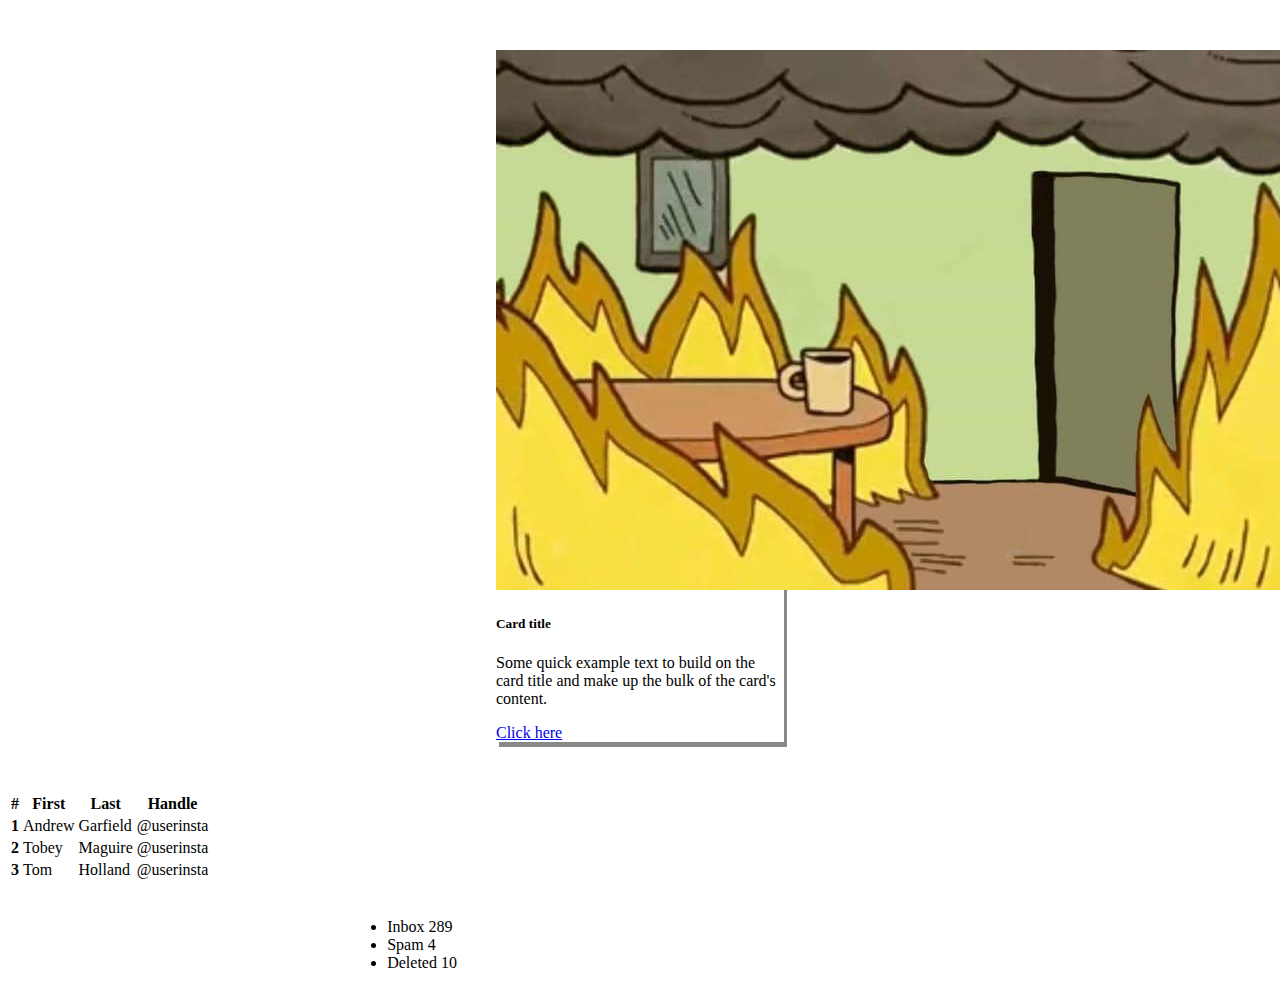
<file: BootstrapTest/index.html>
<!DOCTYPE html>
<html lang="en">
<head>
    <meta charset="UTF-8">
    <meta http-equiv="X-UA-Compatible" content="IE=edge">
    <meta name="viewport" content="width=device-width, initial-scale=1.0">
    <title>Document</title>
    <link href="https://cdn.jsdelivr.net/npm/bootstrap@5.1.3/dist/css/bootstrap.min.css" rel="stylesheet" integrity="sha384-1BmE4kWBq78iYhFldvKuhfTAU6auU8tT94WrHftjDbrCEXSU1oBoqyl2QvZ6jIW3" crossorigin="anonymous">
    <link rel="stylesheet" href="style.css">

</head>
<body>
    <div class="card" style="width: 18rem;">
        <img src="room-on-fire.jpg" class="card-img-top" alt="...">
        <div class="card-body">
          <h5 class="card-title">Card title</h5>
          <p class="card-text">Some quick example text to build on the card title and make up the bulk of the card's content.</p>
          <a href="#" class="btn btn-primary">Click here</a>
        </div>
      </div>

      <table class="table">
        <thead>
          <tr>
            <th scope="col">#</th>
            <th scope="col">First</th>
            <th scope="col">Last</th>
            <th scope="col">Handle</th>
          </tr>
        </thead>
        <tbody>
          <tr>
            <th scope="row">1</th>
            <td>Andrew</td>
            <td>Garfield</td>
            <td>@userinsta</td>
          </tr>
          <tr>
            <th scope="row">2</th>
            <td>Tobey </td>
            <td>Maguire</td>
            <td>@userinsta</td>
          </tr>
          <tr>
            <th scope="row">3</th>
            <td>Tom</td>
            <td>Holland</td>
            <td>@userinsta</td>
          </tr>
        </tbody>
      </table>

      <ul class="list-group">
        <li class="list-group-item d-flex justify-content-between align-items-center">
          Inbox
          <span class="badge bg-primary rounded-pill">289</span>
        </li>
        <li class="list-group-item d-flex justify-content-between align-items-center">
          Spam
          <span class="badge bg-primary rounded-pill">4</span>
        </li>
        <li class="list-group-item d-flex justify-content-between align-items-center">
          Deleted
          <span class="badge bg-primary rounded-pill">10</span>
        </li>
      </ul>
</body>
</html>
</file>
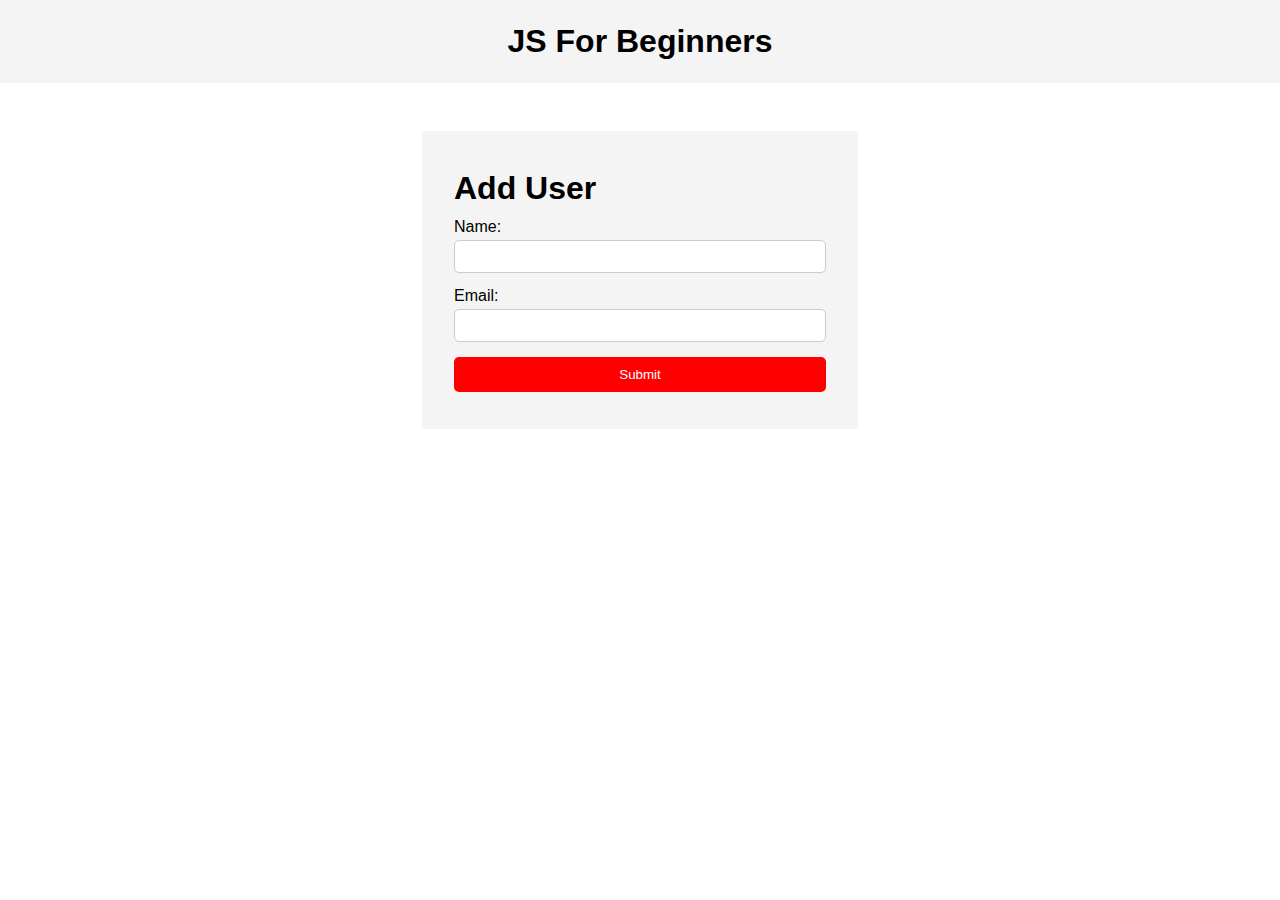
<file: FormAndDOM/index.html>
<!DOCTYPE html>
<html lang="en">
  <head>
    <meta charset="UTF-8" />
    <meta name="viewport" content="width=device-width, initial-scale=1.0" />
    <meta http-equiv="X-UA-Compatible" content="ie=edge" />
    <title>JS For Beginners</title>
    <link rel="stylesheet" href="style.css">
  </head>
  <body>
    <header>
      <h1>JS For Beginners</h1>
    </header>

    <section class="container">
      <form id="my-form">
        <h1>Add User</h1>
        <div class="msg"></div>
        <div>
          <label for="name">Name:</label>
          <input type="text" id="name">
        </div>
        <div>
          <label for="email">Email:</label>
          <input type="text" id="email">
        </div>
        <input class="btn" type="submit" value="Submit">
      </form>

      <ul id="users"></ul>

      <ul class="items">
        <li class="item">Item 1</li>
        <li class="item">Item 2</li>
        <li class="item">Item 3</li>
      </ul>
    </section>
    

    <script src="main.js"></script>
  </body>
</html>
</file>
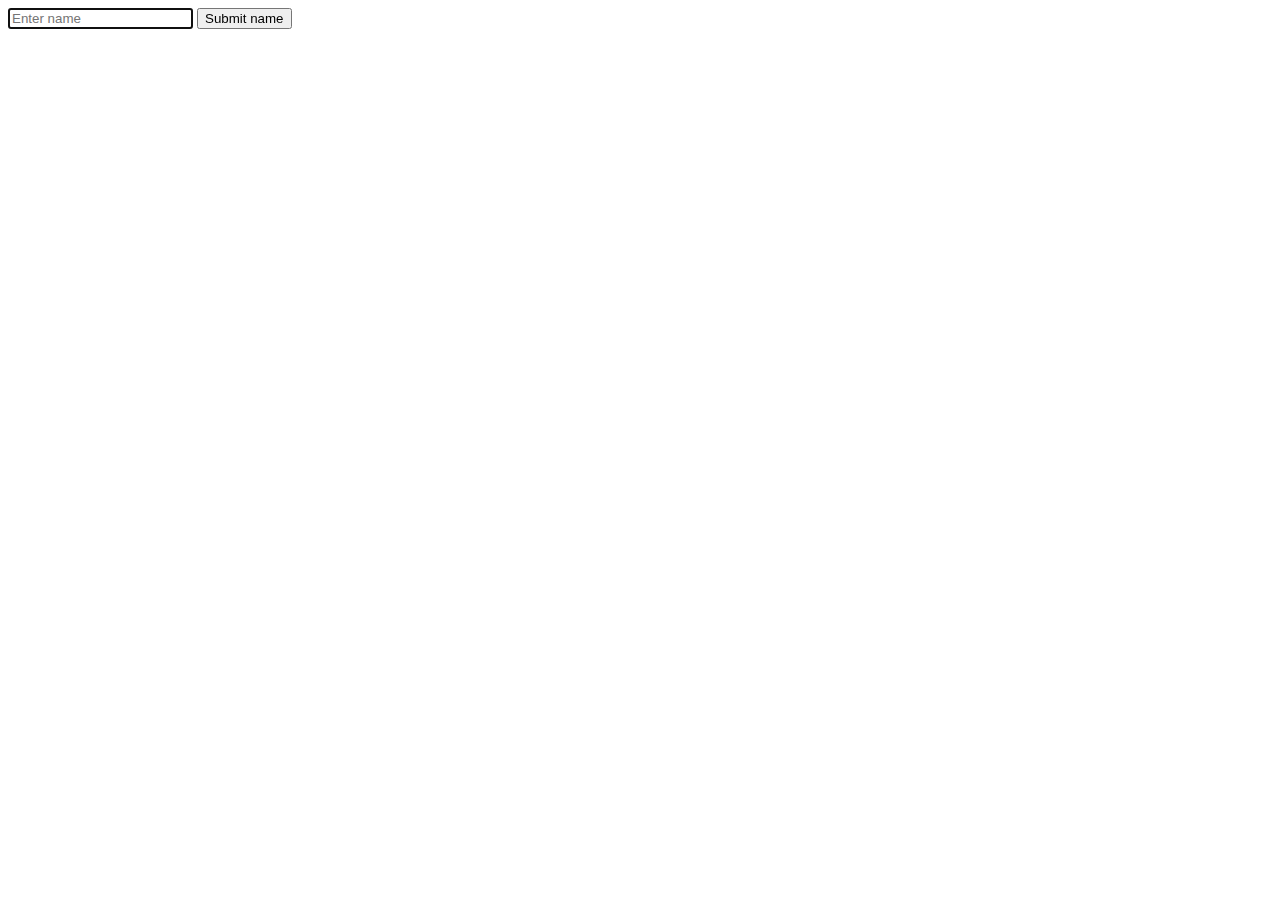
<file: HelloAlert/hello.html>
<!DOCTYPE html>
<html lang="en">
<head>
    <meta charset="UTF-8">
    <meta http-equiv="X-UA-Compatible" content="IE=edge">
    <meta name="viewport" content="width=device-width, initial-scale=1.0">
    <title>hello, title</title>
    <script src="helloscripts.js"></script>

</head>
<body>
    <!-- form will call greet() function once form is submited (i.e. submit name button is clicked)  -->
    <!-- return false is used so that the form does not get submitted anywhere (server). This is because we are client side and not using a server side (server-side)  -->
    <form onsubmit="greet(); return false;">
        <input id="name" autocomplete="off" autofocus type="text" placeholder="Enter name">       
        <input type="submit"value="Submit name" >
    </form>
</body>
</html>
</file>
<file: BootstrapTest/style.css>
.card{
    box-shadow: 3px 5px #888888;
        margin: 50px auto;
}

.list-group{
    padding: 20px 30%;
}
</file>
<file: FormAndDOM/style.css>
* {
    margin: 0;
    padding: 0;
    box-sizing: border-box;
  }
  
  body {
    font-family: Arial, Helvetica, sans-serif;
    line-height: 1.6;
  }
  
  ul {
    list-style: none;
  }
  
  ul li {
    padding: 5px;
    background: #f4f4f4;
    margin: 5px 0;
  }
  
  header {
    background: #f4f4f4;
    padding: 1rem;
    text-align: center;
  }
  
  .container {
    margin: auto;
    width: 500px;
    overflow: auto;
    padding: 3rem 2rem;
  }
  
  #my-form {
    padding: 2rem;
    background: #f4f4f4;
  }
  
  #my-form label {
    display: block;
  }
  
  #my-form input[type='text'] {
    width: 100%;
    padding: 8px;
    margin-bottom: 10px;
    border-radius: 5px;
    border: 1px solid #ccc;
  }
  
  .btn {
    display: block;
    width: 100%;
    padding: 10px 15px;
    border: 0;
    background: #333;
    color: #fff;
    border-radius: 5px;
    margin: 5px 0;
  }
  
  .btn:hover {
    background: #444;
  }
  
  .bg-dark {
    background: #333;
    color: #fff;
  }
  
  .error {
    background: orangered;
    color: #fff;
    padding: 5px;
    margin: 5px;
  }
</file>
